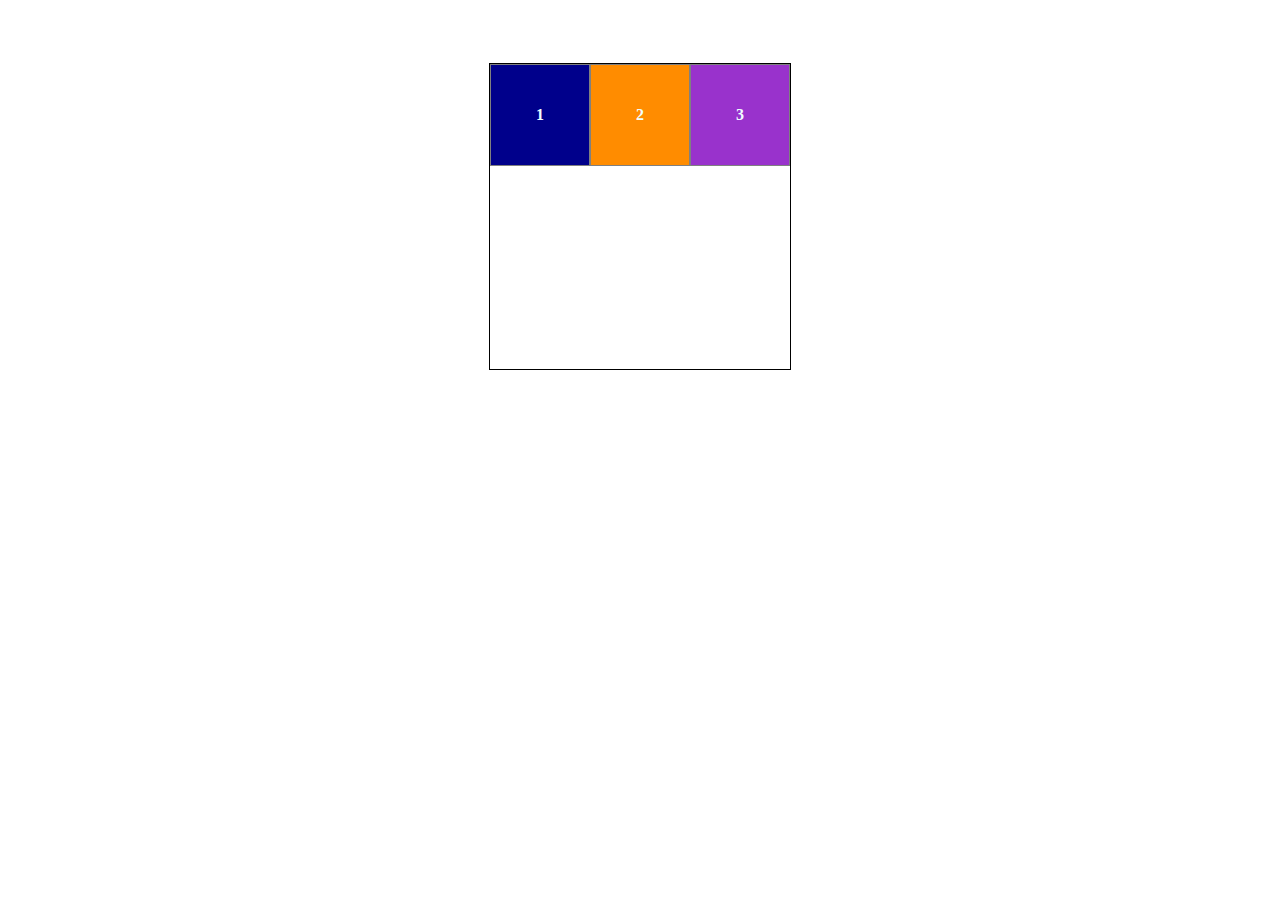
<file: 01-example/index.html>
<!DOCTYPE html>
<html lang="es">
<head>
    <meta charset="UTF-8">
    <meta name="viewport" content="width=device-width, initial-scale=1.0">
    <title>Ejemplo 01</title>
    <link rel="stylesheet" href="./styles.css">
</head>
<body>
    <main class="container">
        <div class="box box1">1</div>
        <div class="box box2">2</div>
        <div class="box box3">3</div>
    </main>
</body>
</html>
</file>
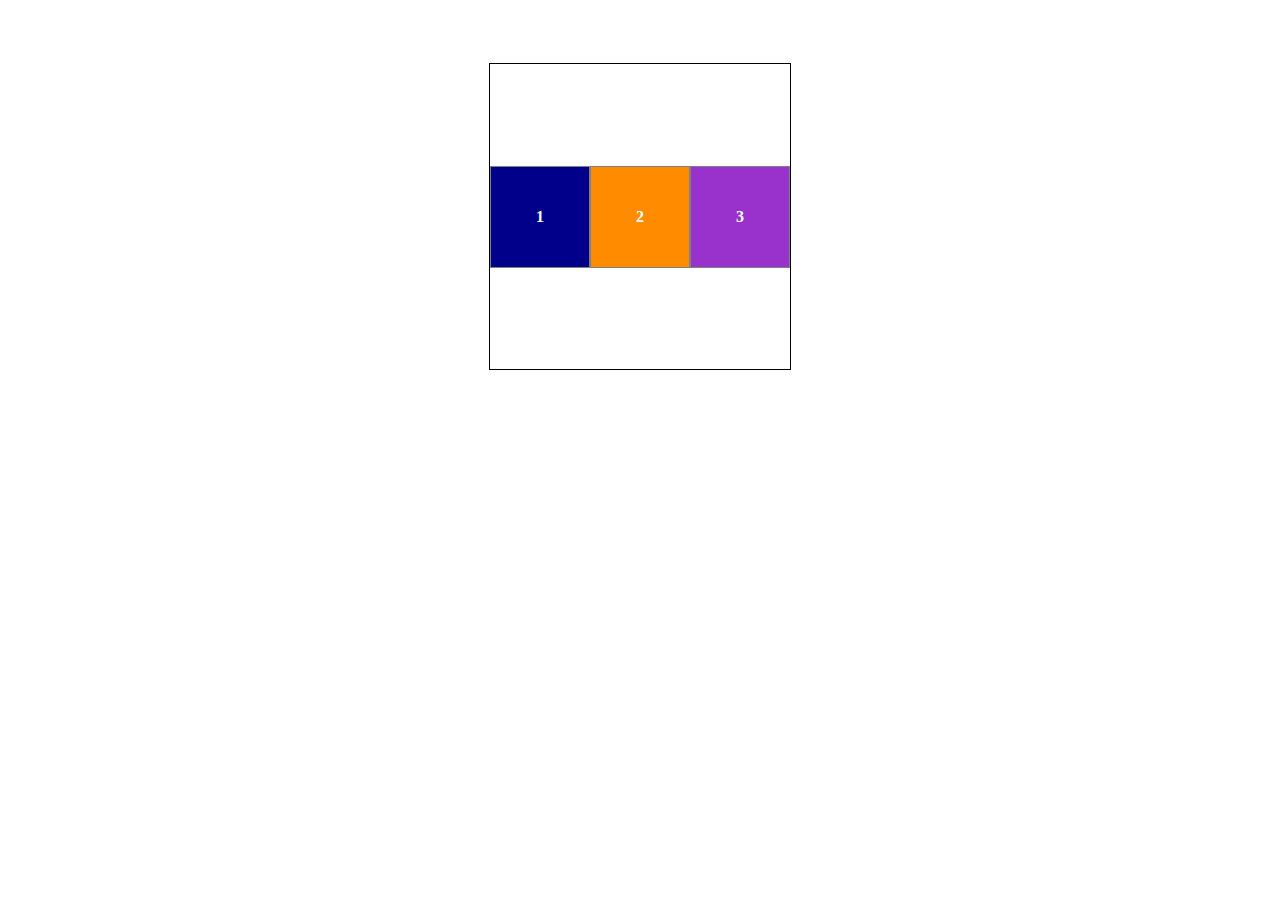
<file: 02-example/index.html>
<!DOCTYPE html>
<html lang="es">
<head>
    <meta charset="UTF-8">
    <meta name="viewport" content="width=device-width, initial-scale=1.0">
    <title>Ejemplo 02</title>
    <link rel="stylesheet" href="./styles.css">
</head>
<body>
    <main class="container">
        <div class="box box1">1</div>
        <div class="box box2">2</div>
        <div class="box box3">3</div>
    </main>
</body>
</html>
</file>
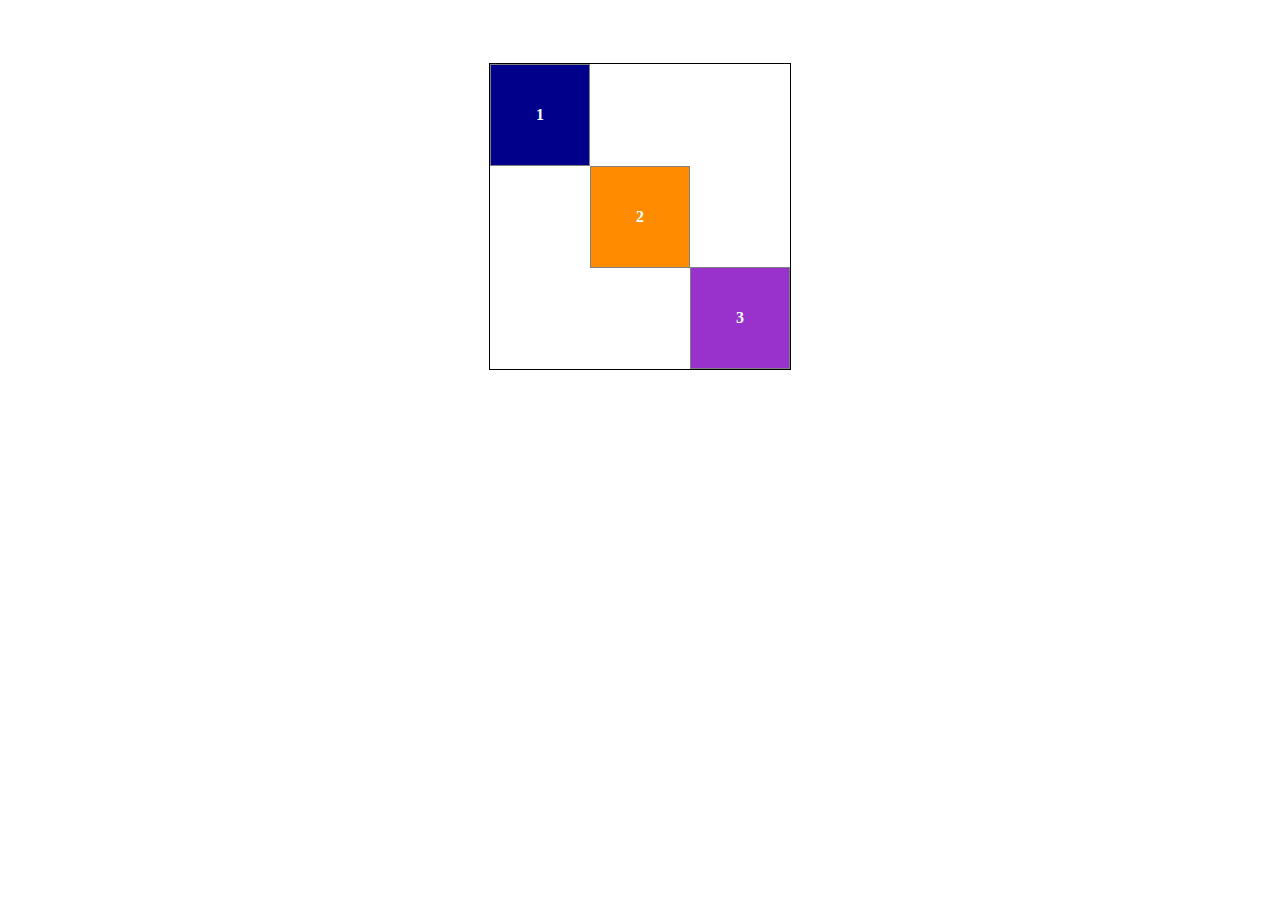
<file: 03-example/index.html>
<!DOCTYPE html>
<html lang="es">
<head>
    <meta charset="UTF-8">
    <meta name="viewport" content="width=device-width, initial-scale=1.0">
    <title>Ejemplo 03</title>
    <link rel="stylesheet" href="./styles.css">
</head>
<body>
    <main class="container">
        <div class="box box1">1</div>
        <div class="box box2">2</div>
        <div class="box box3">3</div>
    </main>
</body>
</html>
</file>
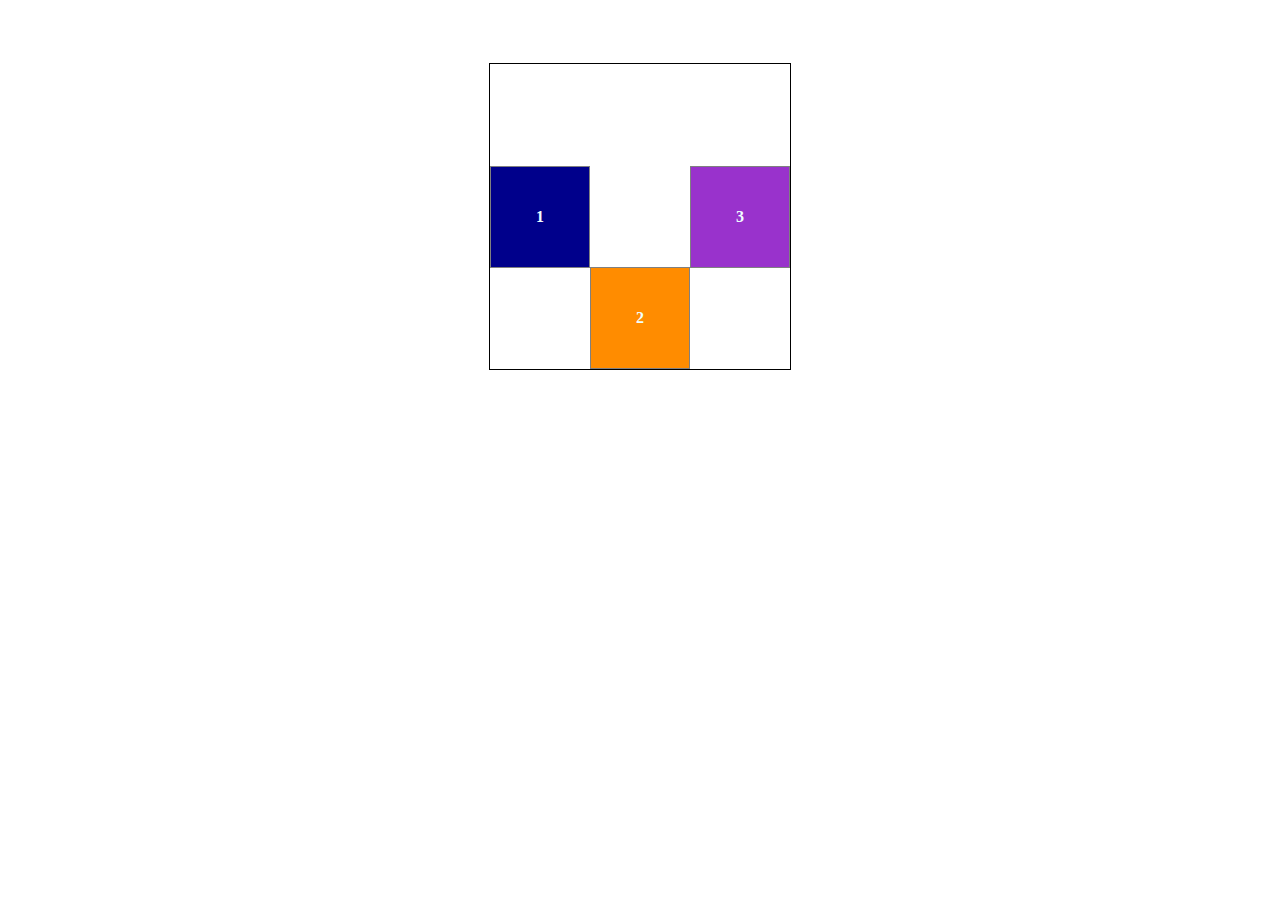
<file: 04-example/index.html>
<!DOCTYPE html>
<html lang="es">
<head>
    <meta charset="UTF-8">
    <meta name="viewport" content="width=device-width, initial-scale=1.0">
    <title>Ejemplo 04</title>
    <link rel="stylesheet" href="./styles.css">
</head>
<body>
    <main class="container">
        <div class="box box1">1</div>
        <div class="box box2">2</div>
        <div class="box box3">3</div>
    </main>
</body>
</html>
</file>
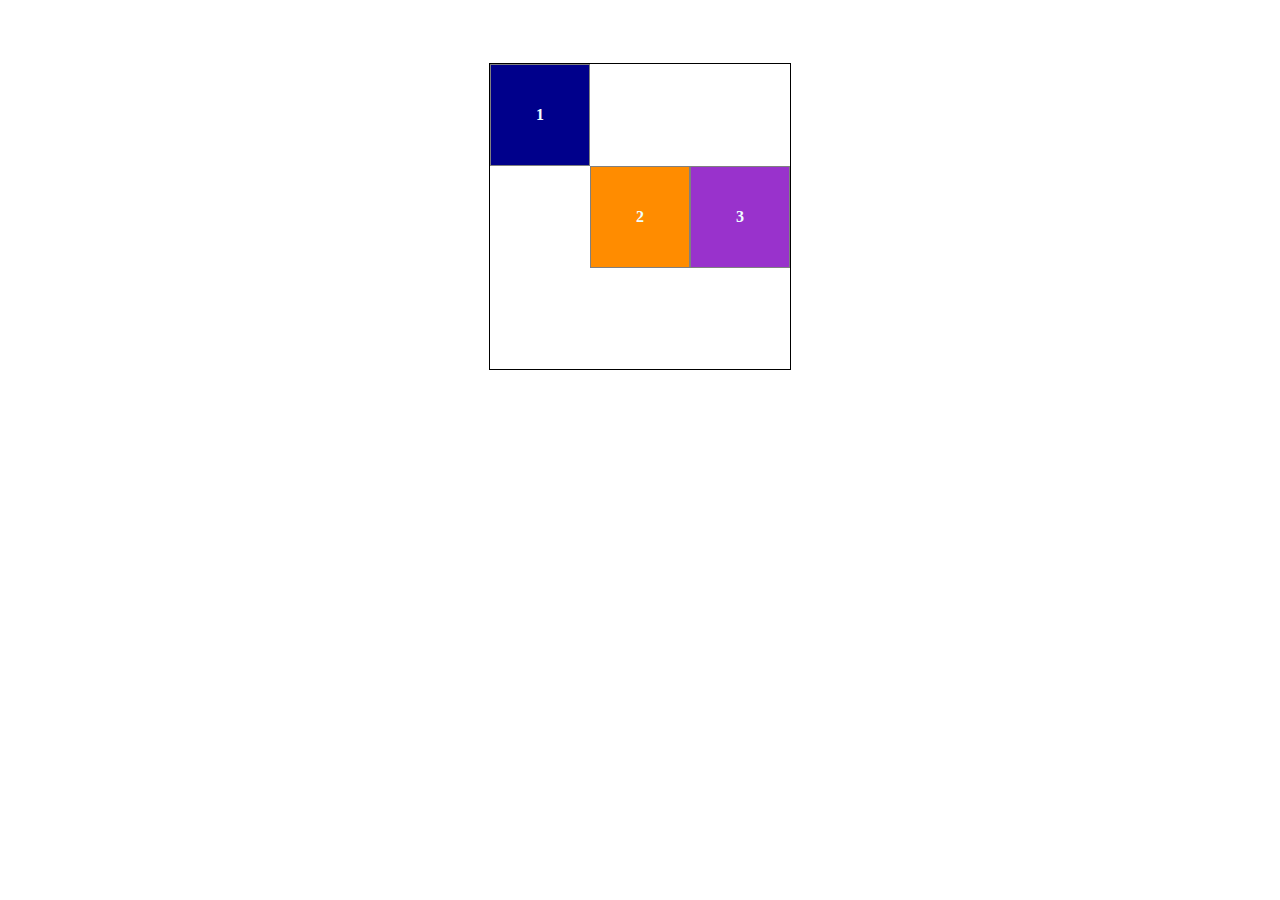
<file: 05-example/index.html>
<!DOCTYPE html>
<html lang="es">
<head>
    <meta charset="UTF-8">
    <meta name="viewport" content="width=device-width, initial-scale=1.0">
    <title>Ejemplo 05</title>
    <link rel="stylesheet" href="./styles.css">
</head>
<body>
    <main class="container">
        <div class="box box1">1</div>
        <div class="box box2">2</div>
        <div class="box box3">3</div>
    </main>
</body>
</html>
</file>
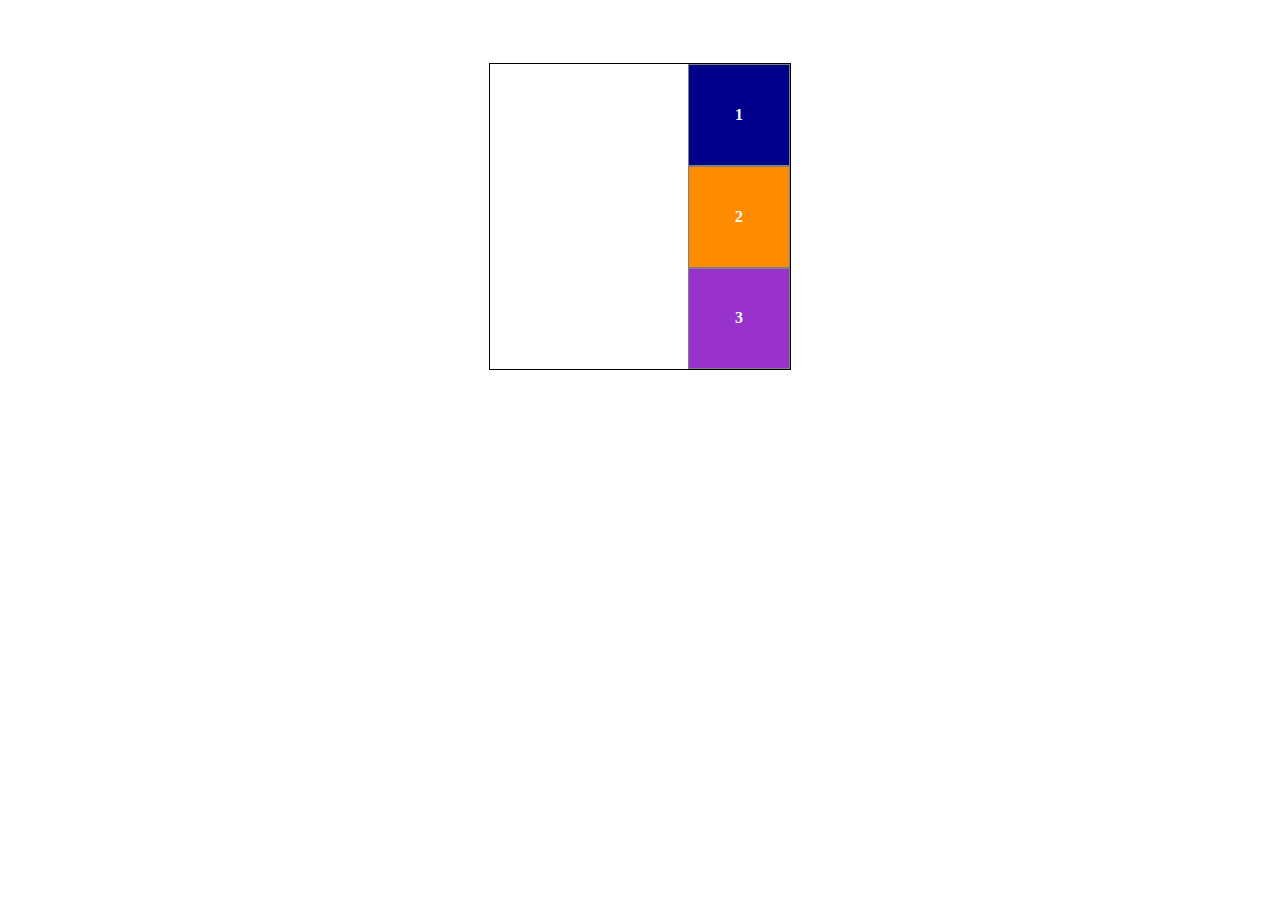
<file: 06-example/index.html>
<!DOCTYPE html>
<html lang="es">
<head>
    <meta charset="UTF-8">
    <meta name="viewport" content="width=device-width, initial-scale=1.0">
    <title>Ejemplo 06</title>
    <link rel="stylesheet" href="./styles.css">
</head>
<body>
    <main class="container">
        <div class="box box1">1</div>
        <div class="box box2">2</div>
        <div class="box box3">3</div>
    </main>
</body>
</html>
</file>
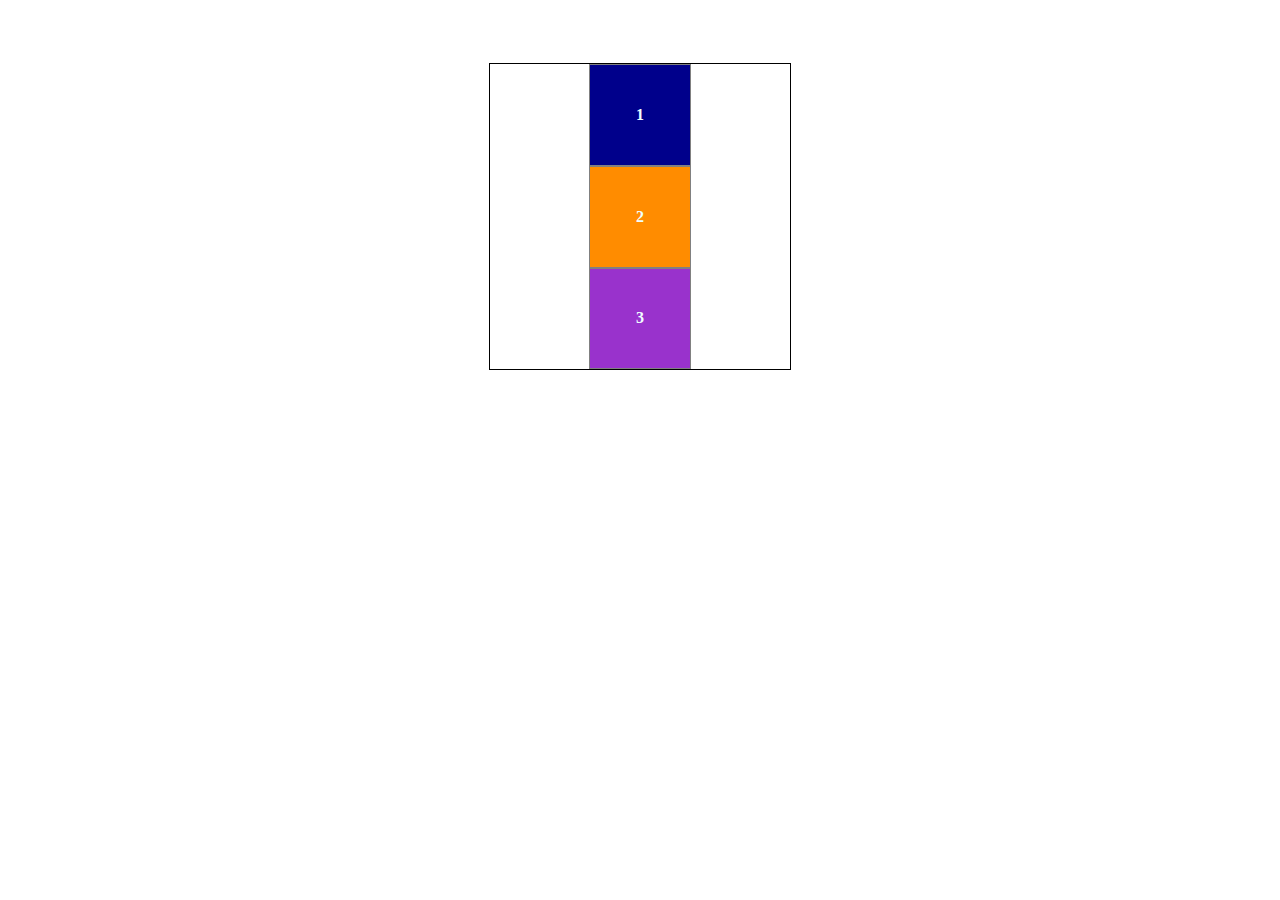
<file: 07-example/index.html>
<!DOCTYPE html>
<html lang="es">
<head>
    <meta charset="UTF-8">
    <meta name="viewport" content="width=device-width, initial-scale=1.0">
    <title>Ejemplo 07</title>
    <link rel="stylesheet" href="./styles.css">
</head>
<body>
    <main class="container">
        <div class="box box1">1</div>
        <div class="box box2">2</div>
        <div class="box box3">3</div>
    </main>
</body>
</html>
</file>
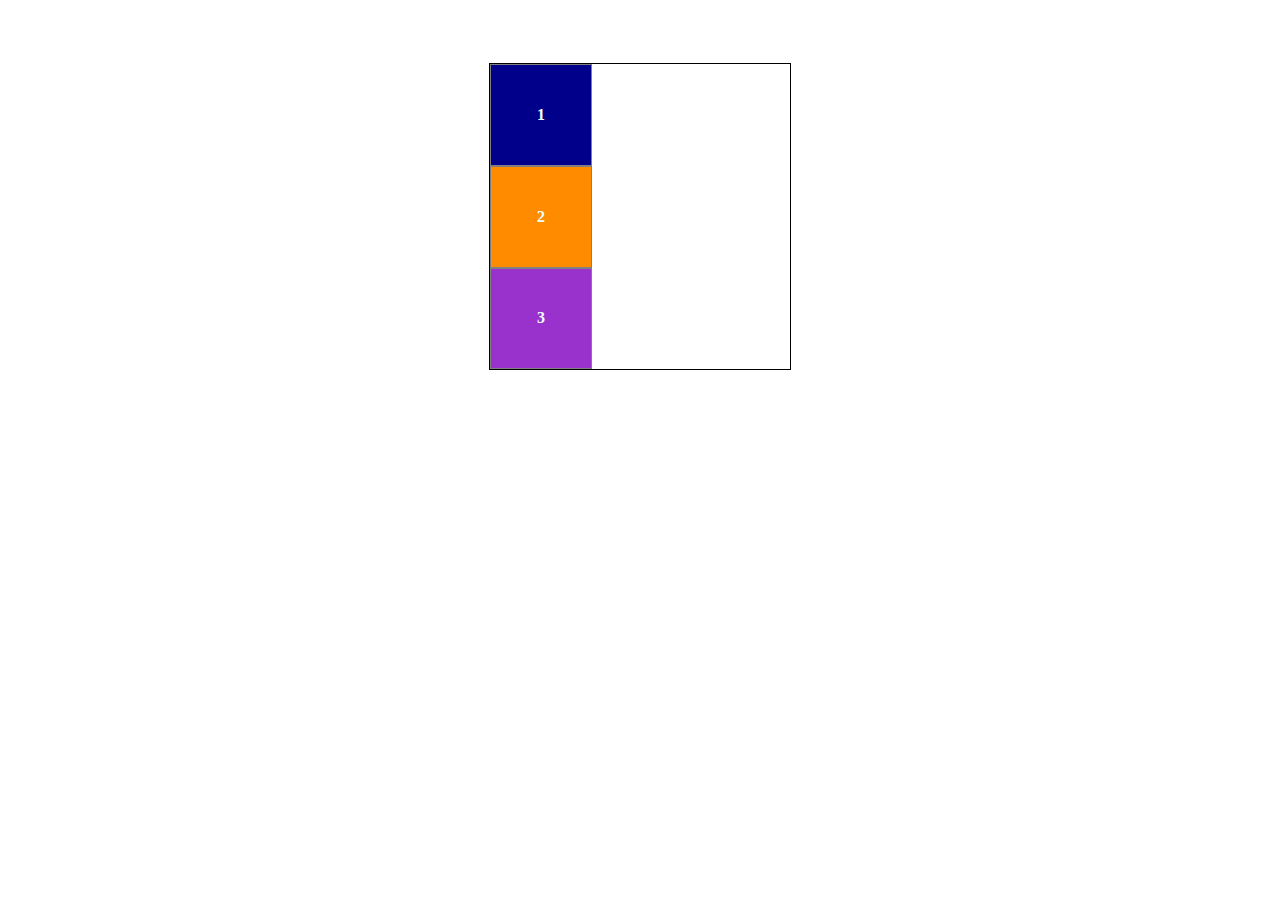
<file: 08-example/index.html>
<!DOCTYPE html>
<html lang="es">
<head>
    <meta charset="UTF-8">
    <meta name="viewport" content="width=device-width, initial-scale=1.0">
    <title>Ejemplo 08</title>
    <link rel="stylesheet" href="./styles.css">
</head>
<body>
    <main class="container">
        <div class="box box1">1</div>
        <div class="box box2">2</div>
        <div class="box box3">3</div>
    </main>
</body>
</html>
</file>
<file: 01-example/styles.css>
.container{
    border: 1px solid black;
    width: 300px;
    height: 305px;
    margin: 5% auto;
    display: flex;
}

.box{
    display: flex;
    
    /*Centramos el número*/
    justify-content: center;
    align-items: center;
    /********************/

    color: azure;
    font-weight: bold;
    
    width: 100px;
    height: 100px;
    border: 1px solid grey;
}

.box1{
    background-color: darkblue;
}

.box2{
    background-color: darkorange;
}

.box3{
    background-color: darkorchid;
}
</file>
<file: 02-example/styles.css>
.container{
    border: 1px solid black;
    width: 300px;
    height: 305px;
    margin: 5% auto;

    display: flex;
    align-items: center;    
}

.box{
    display: flex;
    
    /*Centramos el número*/
    justify-content: center;
    align-items: center;
    /********************/

    color: azure;
    font-weight: bold;
    
    width: 100px;
    height: 100px;
    border: 1px solid grey;
}

.box1{
    background-color: darkblue;
}

.box2{
    background-color: darkorange;
}

.box3{
    background-color: darkorchid;
}
</file>
<file: 03-example/styles.css>
.container{
    border: 1px solid black;
    width: 300px;
    height: 305px;
    margin: 5% auto;

    display: flex;
    align-items: center;    
}

.box{
    display: flex;
    
    /*Centramos el número*/
    justify-content: center;
    align-items: center;
    /********************/

    color: azure;
    font-weight: bold;
    
    width: 100px;
    height: 100px;
    border: 1px solid grey;
}

.box1{
    background-color: darkblue;
    align-self: flex-start;
}

.box2{
    background-color: darkorange;
}

.box3{
    background-color: darkorchid;
    align-self: flex-end;
}
</file>
<file: 04-example/styles.css>
.container{
    border: 1px solid black;
    width: 300px;
    height: 305px;
    margin: 5% auto;

    display: flex;
    align-items: center;    
}

.box{
    display: flex;
    
    /*Centramos el número*/
    justify-content: center;
    align-items: center;
    /********************/

    color: azure;
    font-weight: bold;
    
    width: 100px;
    height: 100px;
    border: 1px solid grey;
}

.box1{
    background-color: darkblue;
}

.box2{
    background-color: darkorange;
    align-self: flex-end;
}

.box3{
    background-color: darkorchid;
}
</file>
<file: 05-example/styles.css>
.container{
    border: 1px solid black;
    width: 300px;
    height: 305px;
    margin: 5% auto;

    display: flex;
    align-items: center;    
}

.box{
    display: flex;
    
    /*Centramos el número*/
    justify-content: center;
    align-items: center;
    /********************/

    color: azure;
    font-weight: bold;
    
    width: 100px;
    height: 100px;
    border: 1px solid grey;
}

.box1{
    background-color: darkblue;
    align-self: flex-start;
}

.box2{
    background-color: darkorange;
}

.box3{
    background-color: darkorchid;
}
</file>
<file: 06-example/styles.css>
.container{
    border: 1px solid black;
    width: 300px;
    height: 305px;
    margin: 5% auto;

    display: flex;
    flex-direction: column;
    align-items: flex-end;
}

.box{
    display: flex;
    
    /*Centramos el número*/
    justify-content: center;
    align-items: center;
    /********************/

    color: azure;
    font-weight: bold;
    
    width: 100px;
    height: 100px;
    border: 1px solid grey;
}

.box1{
    background-color: darkblue;
}

.box2{
    background-color: darkorange;
}

.box3{
    background-color: darkorchid;
}
</file>
<file: 07-example/styles.css>
.container{
    border: 1px solid black;
    width: 300px;
    height: 305px;
    margin: 5% auto;

    display: flex;
    flex-direction: column;
    align-items: center;
}

.box{
    display: flex;
    
    /*Centramos el número*/
    justify-content: center;
    align-items: center;
    /********************/

    color: azure;
    font-weight: bold;
    
    width: 100px;
    height: 100px;
    border: 1px solid grey;
}

.box1{
    background-color: darkblue;
}

.box2{
    background-color: darkorange;
}

.box3{
    background-color: darkorchid;
}
</file>
<file: 08-example/styles.css>
.container{
    border: 1px solid black;
    width: 300px;
    height: 305px;
    margin: 5% auto;

    display: flex;
    flex-direction: column;
}

.box{
    display: flex;
    
    /*Centramos el número*/
    justify-content: center;
    align-items: center;
    /********************/

    color: azure;
    font-weight: bold;
    
    width: 100px;
    height: 100px;
    border: 1px solid grey;
}

.box1{
    background-color: darkblue;
}

.box2{
    background-color: darkorange;
}

.box3{
    background-color: darkorchid;
}
</file>
